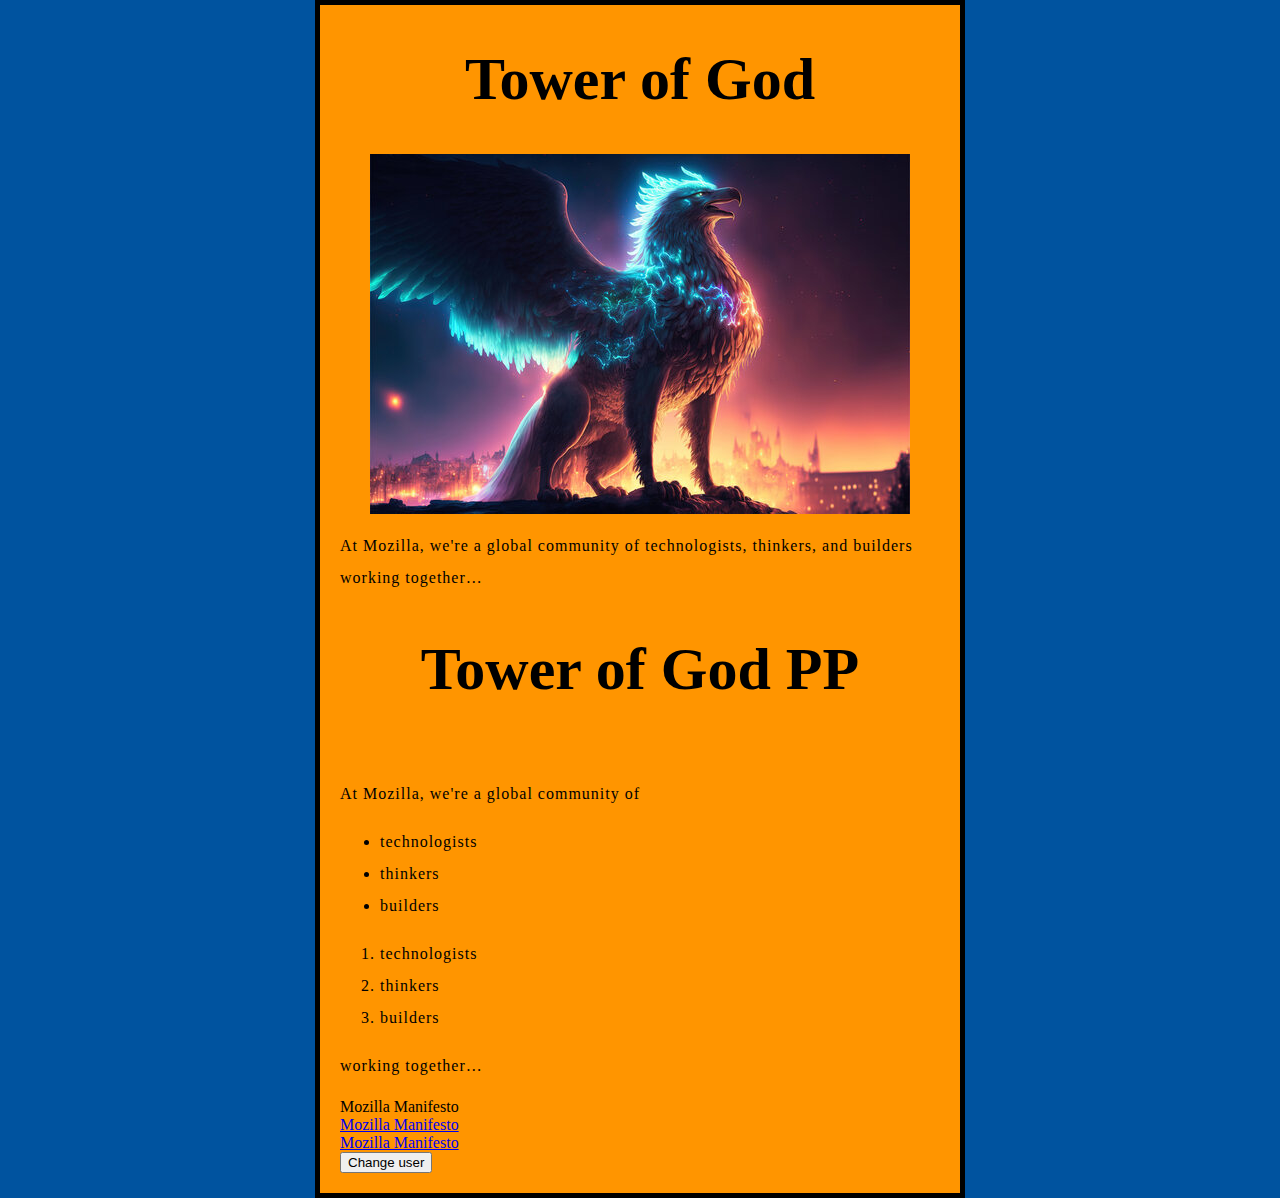
<file: index.html>
<!doctype html>
<html lang="en-US">
    <head>
        <meta charset="utf-8" />
        <meta name="viewport" content="width-device-width" />
        <title>My test page</title>
        <link href="styles/style.css" rel="stylesheet" />
        <link
               href="https://fonts.googleapis.com/css?family=Open+Sans"
               rel="stylesheet" />
        


    </head>
    <body>
        <h1>Tower of God</h1>
        <img src="images/360_F_556915030_T7x9v7vmLJRAoOyB5ces5Yku5yEgdLG1.jpg" alt="My test image" />
        <!-- 6 heading levels: -->
         <!--
        <h1>My main title</h1>
        <h2>My top level heading</h2>
        <h3>My subheading</h3>
        <h4>My sub-subheading</h4>
        <h5>My sub-sub-subheading</h5>
        <h6>My sub-sub-sub-subheading</h6>
        -->
        <p>
            At Mozilla, we're a global community of technologists, thinkers, and builders
            working together…
          </p>
          <h1>Tower of God PP</h1>
        <br/>
        <p>At Mozilla, we're a global community of</p>

<ul>
  <li>technologists</li>
  <li>thinkers</li>
  <li>builders</li>
</ul>

<ol>
    <li>technologists</li>
    <li>thinkers</li>
    <li>builders</li>
  </ol>
  
<p>working together…</p>


<a>Mozilla Manifesto</a>
<br/>
<a href="/first-website/details.html">Mozilla Manifesto</a>
<br/>

<a href="https://www.mozilla.org/en-US/about/manifesto/">
    Mozilla Manifesto
  </a>
  <br/> 
  <button>Change user</button>

  <script src="scripts/main.js"></script>
    </body>
</html>
</file>
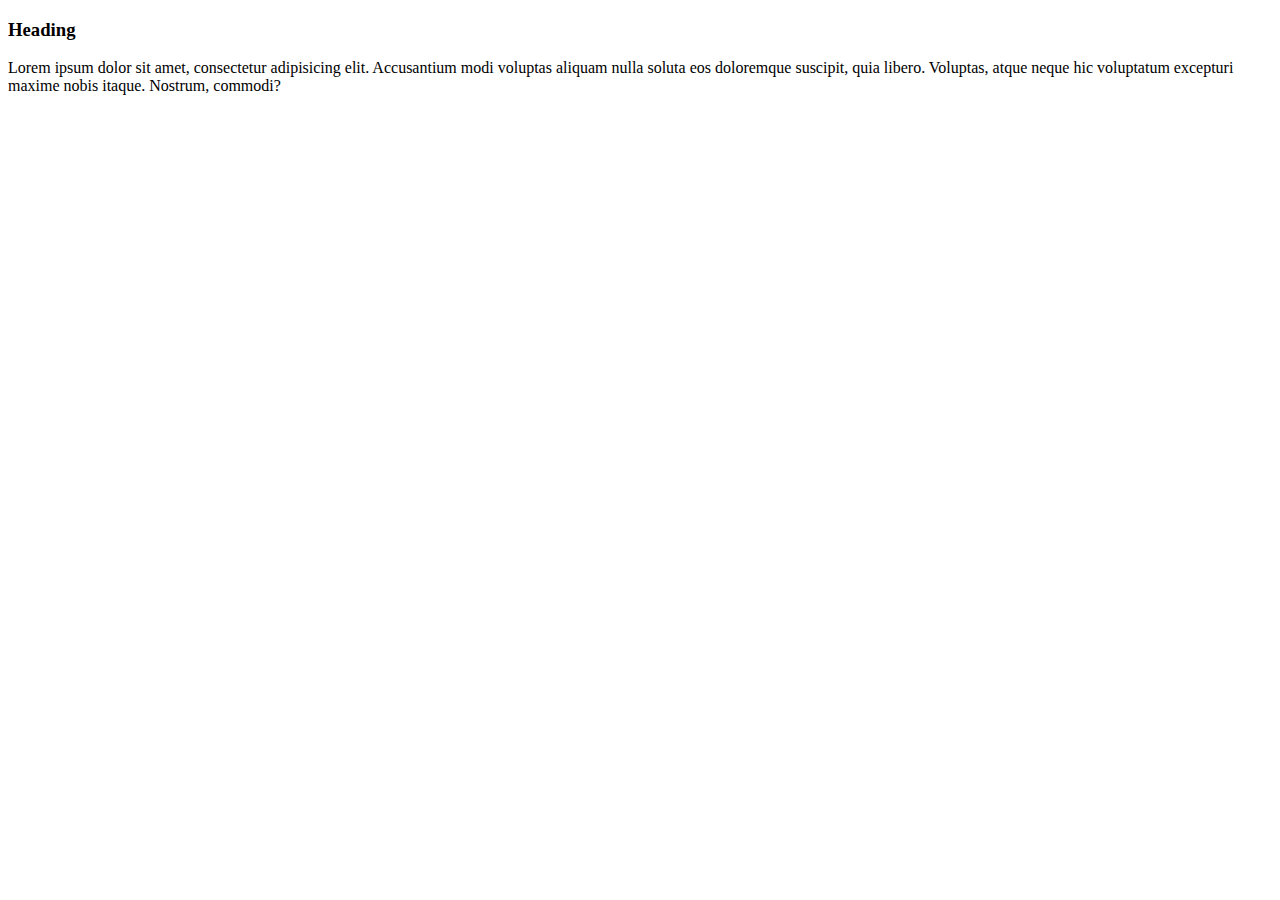
<file: details.html>
<!DOCTYPE html>
<html lang="en">
<head>
    <meta charset="UTF-8">
    <meta name="viewport" content="width=device-width, initial-scale=1.0">
    <title>Details</title>
</head>
<body>
    <h3>Heading</h3>
    <p> Lorem ipsum dolor sit amet, consectetur adipisicing elit. Accusantium modi voluptas aliquam nulla soluta eos doloremque suscipit, quia libero. Voluptas, atque neque hic voluptatum excepturi maxime nobis itaque. Nostrum, commodi?</p>
</body>
</html>
</file>
<file: styles/style.css>
h1 {
    font-size: 60px;
    text-align: center;
  }
  
  p,
  li {
    font-size: 16px;
    line-height: 2;
    letter-spacing: 1px;
  }

  html {
    background-color: #00539f;
  }
  
  body {
    width: 600px;
    margin: 0px auto;
    background-color: #ff9500;
    padding: 0 20px 20px 20px;
    border: 5px solid black;
  }
  img {
    display: block;
    margin: 0 auto;
    max-width: 100%;
  }
</file>
